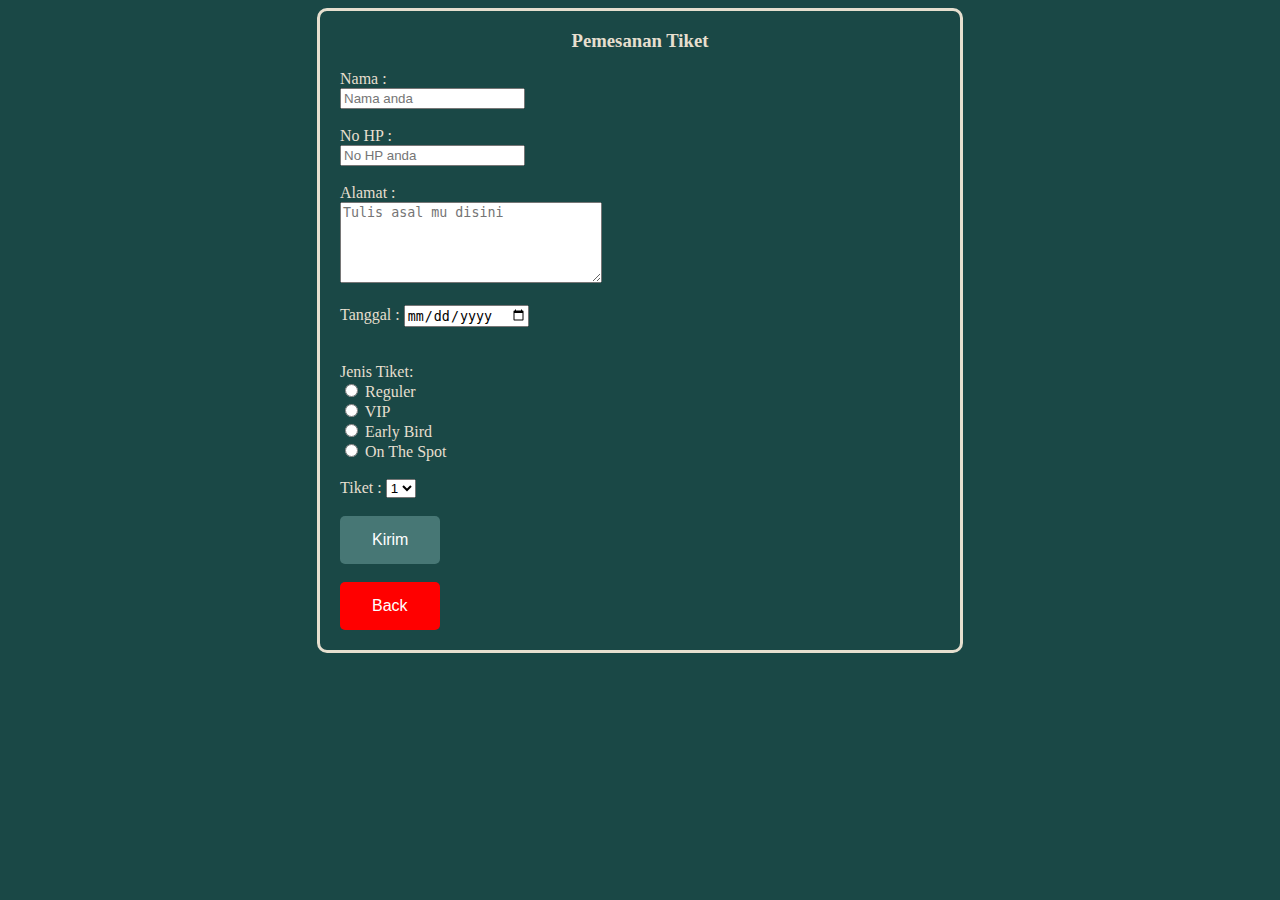
<file: form.html>
<!DOCTYPE html>
<html lang="en">

    <head>
        <meta charset="UTF-8">
        <meta http-equiv="X-UA-Compatible" content="IE=edge">
        <meta name="viewport" content="width=device-width, initial-scale=1.0">
        <title>Pemesanan Tiket</title>
        <link rel="stylesheet" href="assets/style.css">
    </head>

    <body>
        <div class="container">
            <div class="header">
                <h3 style="text-align: center;">Pemesanan Tiket</h3>
            </div>
            <form action="">
                <label for="nama">Nama :</label><br>
                <input type="text" placeholder="Nama anda" id="nama"><br><br>
                
                <label for="no">No HP :</label><br>
                <input type="number" placeholder="No HP anda" id="no"><br><br>

                <label for="programming">Alamat :</label> <br>
                <textarea placeholder="Tulis asal mu disini" name="alamat" id="alamat" cols="30" rows="5"></textarea>
                <br><br>

                <label for="tanggal">Tanggal :</label>
                <input type="date" id="tanggal" name="tanggal"><br><br><br>

                <label>Jenis Tiket:</label><br>
                <input type="radio" name="tiket" id="reguler" value="Reguler">
                <label for="tiket">Reguler</label> <br>
                <input type="radio" name="tiket" id="vip" value="VIP">
                <label for="tiket">VIP</label> <br>
                <input type="radio" name="tiket" id="early" value="Early Bird">
                <label for="tiket">Early Bird</label> <br>
                <input type="radio" name="tiket" id="on" value="On The Spot">
                <label for="on">On The Spot</label> <br> <br>



                <label for="jumlah">Tiket :</label>
                <select id="jumlah">
                    <option value="1">1</option>
                    <option value="2">2</option>
                    <option value="3">3</option>
                    <option value="4">4</option>
                    <option value="5">5</option>
                </select><br><br>


                <button class="btn" type="submit" onclick="kirimData()">Kirim</button>
            </form>
            <br>
            <a href="index.html">
                <button class="btn" style="background-color: red;">Back</button>
            </a>
        </div>
        <script src="script.js"></script>
    </body>

</html>
</file>
<file: assets/style.css>
body{
    background-color: #1A4846;
    color: #e6dfcf;
}


.container {
    border: 3px solid #e6dfcf;
    padding: 0 20px 20px 20px;
    display: grid;
    border-radius: 10px;
    width: 600px;
    margin: 0 auto;
}

.kotak {
    border: 2px solid #e6dfcf;
    border-radius: 20px;
    padding: 8px 20px 8px;
}

p,
h1,
h2 {
    color: #e6dfcf;
}

h1 {
    text-align: center;
}

.btn {
    background-color: #477775;
    border: none;
    color: white;
    padding: 15px 32px;
    text-align: center;
    text-decoration: none;
    display: inline-block;
    font-size: 16px;
    border-radius: 5px;
    cursor: pointer;
}


img {
    display: block;
    margin: auto;
}

.fix_{
    position: fixed;
}
</file>
